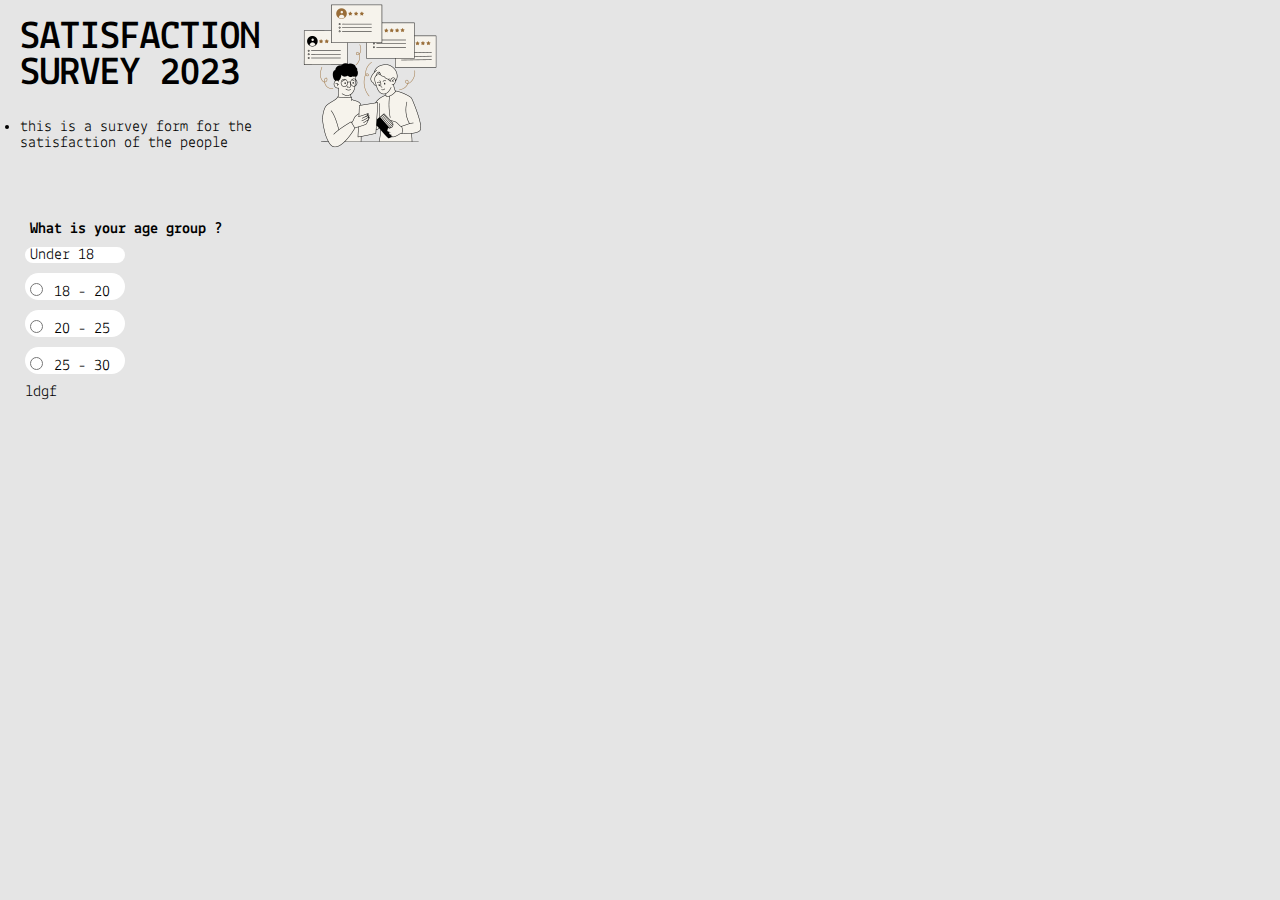
<file: index.html>
<!DOCTYPE html>
<html lang="en">

<head>
    <meta charset="UTF-8">
    <meta name="viewport" content="width=device-width, initial-scale=1.0">
    <meta http-equiv="X-UA-Compatible" content="IE=7">
    <meta name="description" content="Survey-form in html css form">
    <meta name="keywords" content="Survey-form , css , html , form , web dev , code , sourcecode  ">
    <link rel="stylesheet" href="style.css">
    <link rel="preconnect" href="https://fonts.googleapis.com">
    <link rel="preconnect" href="https://fonts.gstatic.com" crossorigin>
    <link href="https://fonts.googleapis.com/css2?family=Lekton&display=swap" rel="stylesheet">
    <link rel="shortcut icon" href="./Assets/favicon_io/favicon.ico" type="image/x-icon">
    <title>Survey-Form</title>
</head>

<body>


    <div id="heading">
        <h1>SATISFACTION <br> SURVEY 2023</h1>
        <li>this is a survey form for the satisfaction of the people
        </li>

    </div>



    <div id="sidelogo">
        <img src="./Assets/sidelogo.png" alt="logo img">
    </div>

    <form action="" id="form">
        <div>
            <label for="name"><b>What is your age group ?</b></label> <br>

            <div class="div1"> <label for="agegroup">Under 18 </label></div>
            <div class="div1"> <input type="radio"> 18 - 20</div>
            <div class="div1"> <input type="radio"> 20 - 25</div>
            <div class="div1"> <input type="radio"> 25 - 30</div>

        </div>

        <div>
            <p>ldgf</p>
        </div>






    </form>








</body>

</html>
</file>
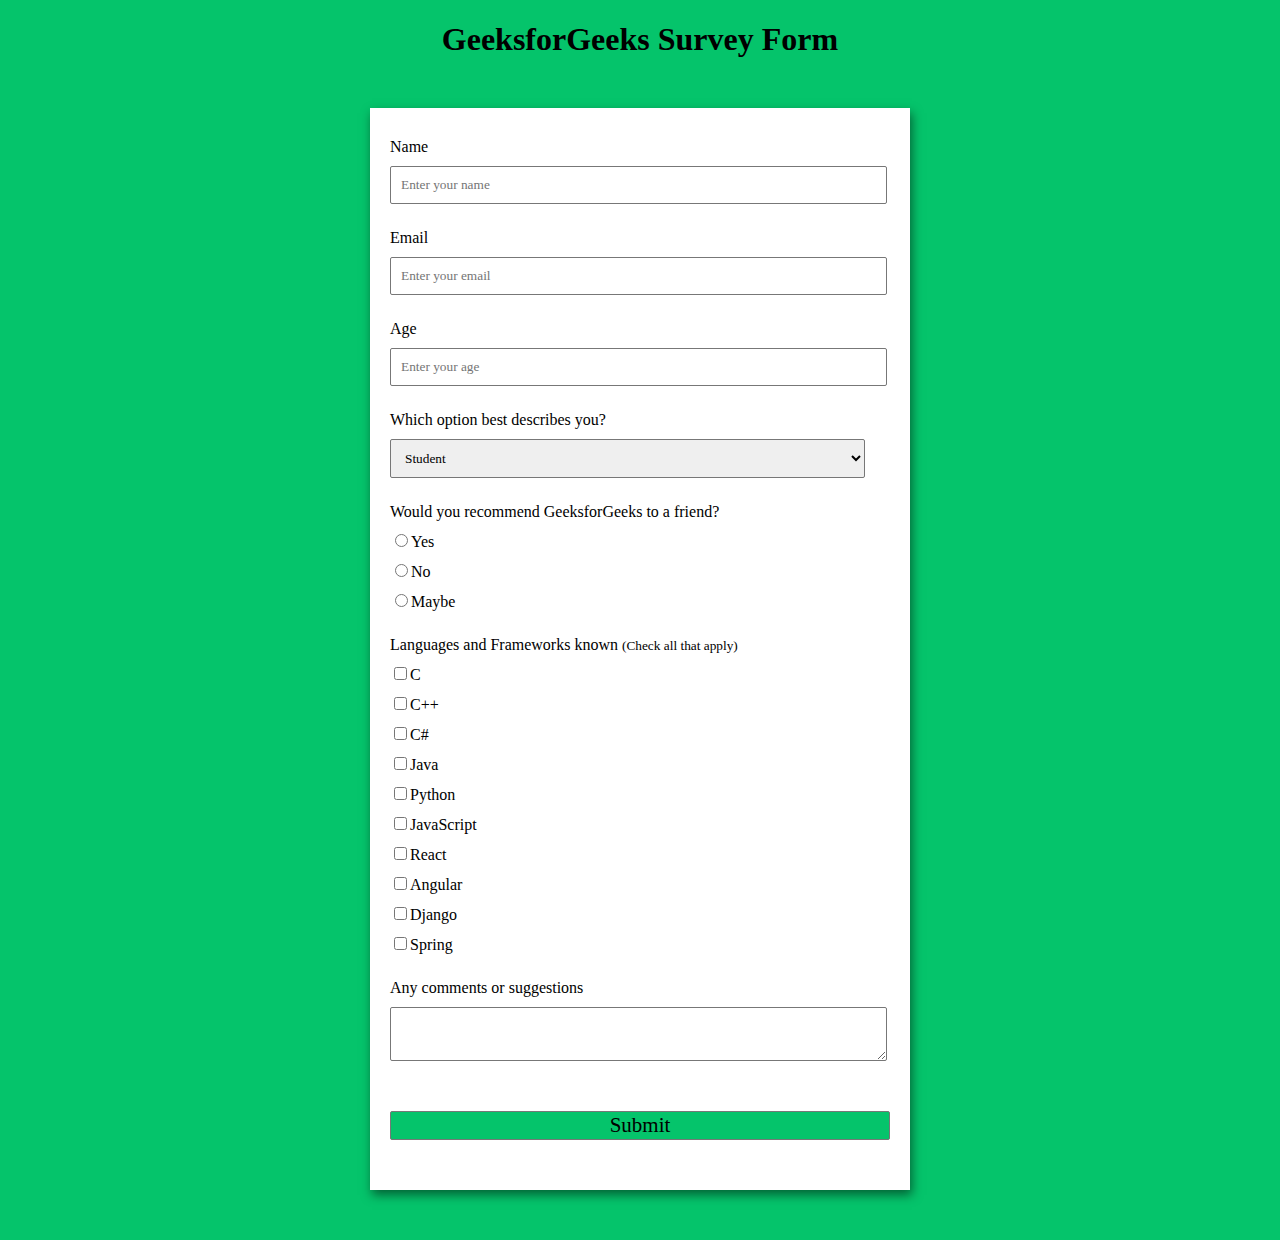
<file: i/index.html>
<!DOCTYPE html>
<html lang="en">

<head>
    <meta charset="UTF-8">
    <meta http-equiv="X-UA-Compatible" content="IE=edge">
    <meta name="viewport" content="width=device-width, initial-scale=1.0">
    <title>
        Build a Survey Form using HTML and CSS
    </title>

    <style>
        /* Styling the Body element i.e. Color,
		Font, Alignment */
        body {
            background-color: #05c46b;
            font-family: Verdana;
            text-align: center;
        }

        /* Styling the Form (Color, Padding, Shadow) */
        form {
            background-color: #fff;
            max-width: 500px;
            margin: 50px auto;
            padding: 30px 20px;
            box-shadow: 2px 5px 10px rgba(0, 0, 0, 0.5);
        }

        /* Styling form-control Class */
        .form-control {
            text-align: left;
            margin-bottom: 25px;
        }

        /* Styling form-control Label */
        .form-control label {
            display: block;
            margin-bottom: 10px;
        }

        /* Styling form-control input,
		select, textarea */
        .form-control input,
        .form-control select,
        .form-control textarea {
            border: 1px solid #777;
            border-radius: 2px;
            font-family: inherit;
            padding: 10px;
            display: block;
            width: 95%;
        }

        /* Styling form-control Radio
		button and Checkbox */
        .form-control input[type="radio"],
        .form-control input[type="checkbox"] {
            display: inline-block;
            width: auto;
        }

        /* Styling Button */
        button {
            background-color: #05c46b;
            border: 1px solid #777;
            border-radius: 2px;
            font-family: inherit;
            font-size: 21px;
            display: block;
            width: 100%;
            margin-top: 50px;
            margin-bottom: 20px;
        }
    </style>
</head>

<body>
    <h1>GeeksforGeeks Survey Form</h1>

    <!-- Create Form -->
    <form id="form">

        <!-- Details -->
        <div class="form-control">
            <label for="name" id="label-name">
                Name
            </label>

            <!-- Input Type Text -->
            <input type="text" id="name" placeholder="Enter your name" />
        </div>

        <div class="form-control">
            <label for="email" id="label-email">
                Email
            </label>

            <!-- Input Type Email-->
            <input type="email" id="email" placeholder="Enter your email" />
        </div>

        <div class="form-control">
            <label for="age" id="label-age">
                Age
            </label>

            <!-- Input Type Text -->
            <input type="text" id="age" placeholder="Enter your age" />
        </div>

        <div class="form-control">
            <label for="role" id="label-role">
                Which option best describes you?
            </label>

            <!-- Dropdown options -->
            <select name="role" id="role">
                <option value="student">Student</option>
                <option value="intern">Intern</option>
                <option value="professional">
                    Professional
                </option>
                <option value="other">Other</option>
            </select>
        </div>

        <div class="form-control">
            <label>
                Would you recommend GeeksforGeeks
                to a friend?
            </label>

            <!-- Input Type Radio Button -->
            <label for="recommed-1">
                <input type="radio" id="recommed-1" name="recommed">Yes</input>
            </label>
            <label for="recommed-2">
                <input type="radio" id="recommed-2" name="recommed">No</input>
            </label>
            <label for="recommed-3">
                <input type="radio" id="recommed-3" name="recommed">Maybe</input>
            </label>
        </div>

        <div class="form-control">
            <label>Languages and Frameworks known
                <small>(Check all that apply)</small>
            </label>
            <!-- Input Type Checkbox -->
            <label for="inp-1">
                <input type="checkbox" name="inp">C</input></label>
            <label for="inp-2">
                <input type="checkbox" name="inp">C++</input></label>
            <label for="inp-3">
                <input type="checkbox" name="inp">C#</input></label>
            <label for="inp-4">
                <input type="checkbox" name="inp">Java</input></label>
            <label for="inp-5">
                <input type="checkbox" name="inp">Python</input></label>
            <label for="inp-6">
                <input type="checkbox" name="inp">JavaScript</input></label>
            <label for="inp-7">
                <input type="checkbox" name="inp">React</input></label>
            <label for="inp-7">
                <input type="checkbox" name="inp">Angular</input></label>
            <label for="inp-7">
                <input type="checkbox" name="inp">Django</input></label>
            <label for="inp-7">
                <input type="checkbox" name="inp">Spring</input></label>
        </div>

        <div class="form-control">
            <label for="comment">
                Any comments or suggestions
            </label>

            <!-- multi-line text input control -->
            <textarea name="comment" id="comment" placeholder="Enter your comment here">
			</textarea>
        </div>

        <!-- Multi-line Text Input Control -->
        <button type="submit" value="submit">
            Submit
        </button>
    </form>
</body>

</html>
</file>
<file: style.css>
* {
    margin-top: 10px;
    margin-left: 5px;
    padding: 0px;
    box-sizing: border-box;
}

body {
    background-color: #e5e5e5ff;
    font-family: 'Lekton', sans-serif;
}

#heading {
    width: 280px;
    height: min-content;

}

#heading h1 {
    text-align: left;
    font-size: 40px;
    line-height: 90%;
    color: rgb(0, 0, 0);
    font-weight: 900;


}

#sidelogo {
    width: 220px;
    height: 220px;
    margin-top: -160px;


}

#sidelogo img {
    width: 150px;
    height: 150px;
    margin-left: 280px;


}

.div1 {
    width: 100px;
    height: 100%;
    border-radius: 50px;
    background-color: rgb(255, 255, 255);

    box-sizing: border-box;
}
</file>
